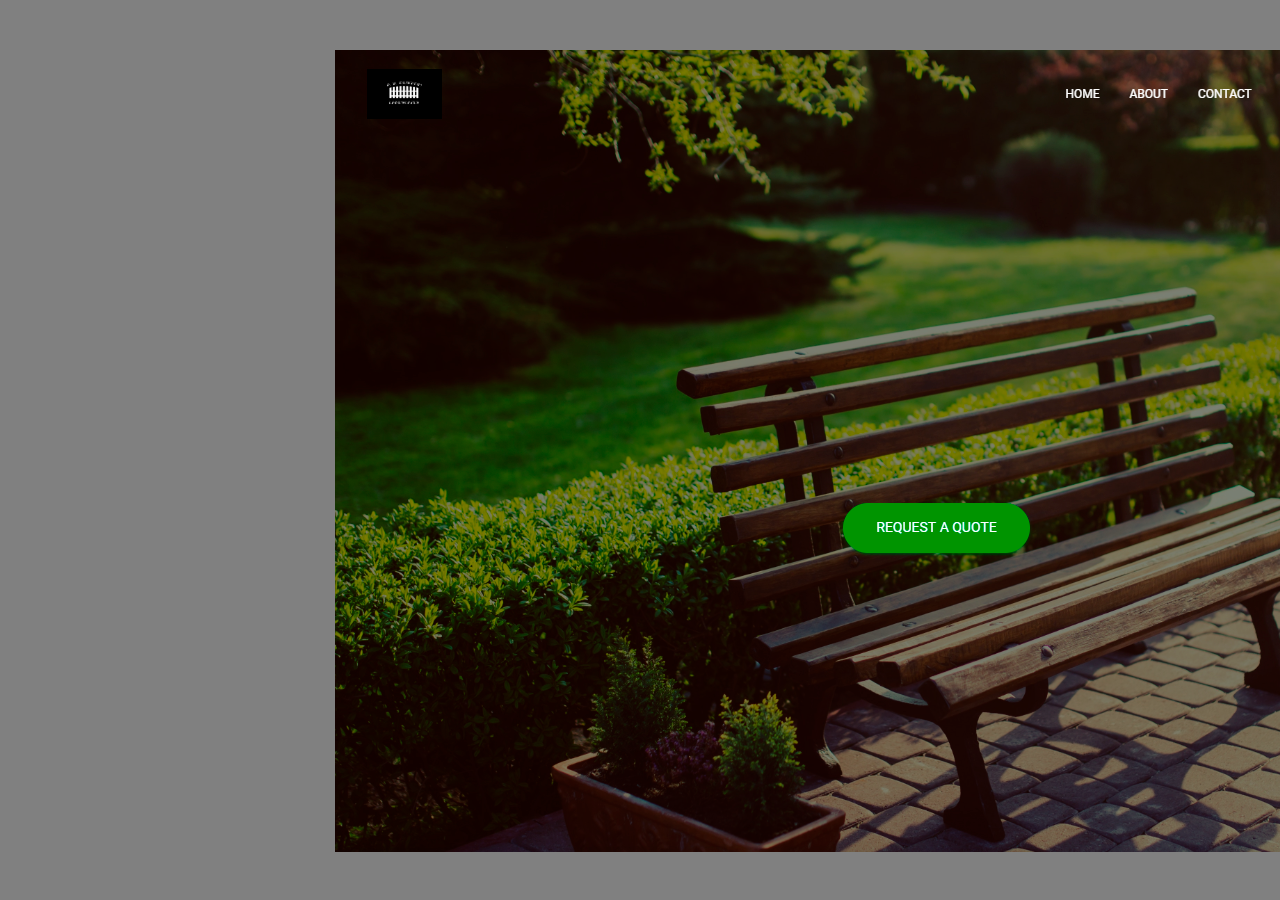
<file: Dat404-usethis - saturday-23/arcustom.html>
<!DOCTYPE html>
<html lang="en">


<head>
    <link rel="stylesheet" href="https://maxcdn.bootstrapcdn.com/bootstrap/4.0.0/css/bootstrap.min.css" integrity="sha384-Gn5384xqQ1aoWXA+058RXPxPg6fy4IWvTNh0E263XmFcJlSAwiGgFAW/dAiS6JXm" crossorigin="anonymous">
    <link href="css/styles.css" rel="stylesheet">

</head>

<body id="body2">


    <div class="container-fluid">

        <a href="index.html"><img id="arLarge" src="assets/arcustom-large.PNG"></a>
    </div>


</body>

</html>
</file>
<file: Dat404-usethis - saturday-23/css/styles.css>
#home {
            text-align: center;
            font-family: 'Orbitron', sans-serif;
            padding-top: 50px;
            padding-bottom: 200px;
        }

        #portfolio {
            text-align: center;
            font-family: 'Orbitron', sans-serif;
            padding-top: 100px;
            padding-bottom: 100px;
        }

        #about {
            text-align: center;
            font-family: 'Orbitron', sans-serif;
            background-color: white;
            padding-top: 100px;
            padding-bottom: 100px;
        }

        #contact {
            background-color: white;
            text-align: center;
            font-family: 'Orbitron', sans-serif;
            padding-top: 100px;
            padding-bottom: 100px;
        }

        a {
            font-family: 'Orbitron', sans-serif;
        }
          p{
          margin-top: 20px;

        }

        footer {
            
            backface-visibility: 8%;
            font-weight: normal;
            font-family: roboto, sans-serif;
            padding-top: 30px;
        }

        #p3 {
            font-size: 20px;
            font-family: roboto, sans-serif;
            font-weight: normal;
        }



        #subbtn {
            background-color: transparent;
            margin-top: 10px;
            padding: 20 20 20 20;
            border-radius: 12px;
            cursor: grab;
        }

        #logoHome {
            margin-top: 100px;
            max-width: 100%;
            height: auto;
            width: auto\9;
        }

        #social {
            margin-top: 50px;
        }

        #bio {
            color: grey;
            font-family: arial, sans-serif;
            font-size: 18px;
            text-align: left;

        }

        #bio p::selection {
            color: black;
            background-color: lightgrey;


        }

        #p5 {
            position: fixed;
            top: 0;
            left: 0;
            z-index: -1;
        }




        input[type=text],
        select,
        textarea {
            width: 60%;
            padding: 12px;
            border: 1px solid rgb(102, 102, 102);
            border-radius: 4px;
            box-sizing: border-box;
            margin-top: 9px;
            margin-bottom: 16px;
            resize: vertical;
        }

        input[type=email] {
            width: 60%;
            padding: 12px;
            border: 1px solid rgb(102, 102, 102);
            border-radius: 4px;
            box-sizing: border-box;
            margin-top: 9px;
            margin-bottom: 16px;
            resize: vertical;
        }

        input[type=name] {
            width: 60%;
            padding: 12px;
            border: 1px solid rgb(102, 102, 102);
            border-radius: 4px;
            box-sizing: border-box;
            margin-top: 9px;
            margin-bottom: 16px;
            resize: vertical;
        }



        #copy {
            background-color: gray;
            color: white;
            font-size: 17px;
        }

        #logoFooter {
            padding-bottom: 40px;



        }

        #arLarge {
            margin-left: 320px;
            margin-top: 50px;
        }

        #body2 {
            background-color: grey;
        }
      #address{
        text-align: left;
        font-size: 18px;
        padding-top: 20px;
      }
      h4{

        text-align: left;
        padding-top: 20px;
        margin: 0;
      }

      h1{

        padding-bottom: 20px;
      }
      h5{

        padding-left: 100px;
        padding-top: 30px;
      }


#email{
  color: black;
  font-weight: 400;
  font-family: roboto,sans-serif;
}
.typewriter h1 {
  font-family: monospace; /* Web-safe typewriter-like font */
  font-size: 50px;
  font-weight: 400;
  overflow: hidden; /* Ensures the content is not revealed until the animation */
  border-right: .15em solid black; /* The typwriter cursor */
  white-space: nowrap; /* Keeps the content on a single line */
  margin: 0 auto; /* Gives that scrolling effect as the typing happens */
  letter-spacing: .15em; /* Adjust as needed */
  animation:
    typing 3.5s steps(30, end),
    blinking-cursor .5s step-end infinite;
}

/* The typing effect */
@keyframes typing {
  from { width: 0 }
  to { width: 100% }
}

/* The typewriter cursor effect */
@keyframes blinking-cursor {
  from, to { border-color: transparent }
  50% { border-color: orange; }
}
#cont{

  font-family: roboto,sans-serif;
  font-size: 20px;
  padding-left: 100px;
}
#hob{

  padding-left: 100px;
}
#sit{

  font-family: roboto,sans-serif;
  padding-left: 100px

}
#emai{

  font-family: roboto,sans-serif;
  color: black;
}

#Link{

  color: black;
  font-family: roboto,sans-serif;
}
</file>
